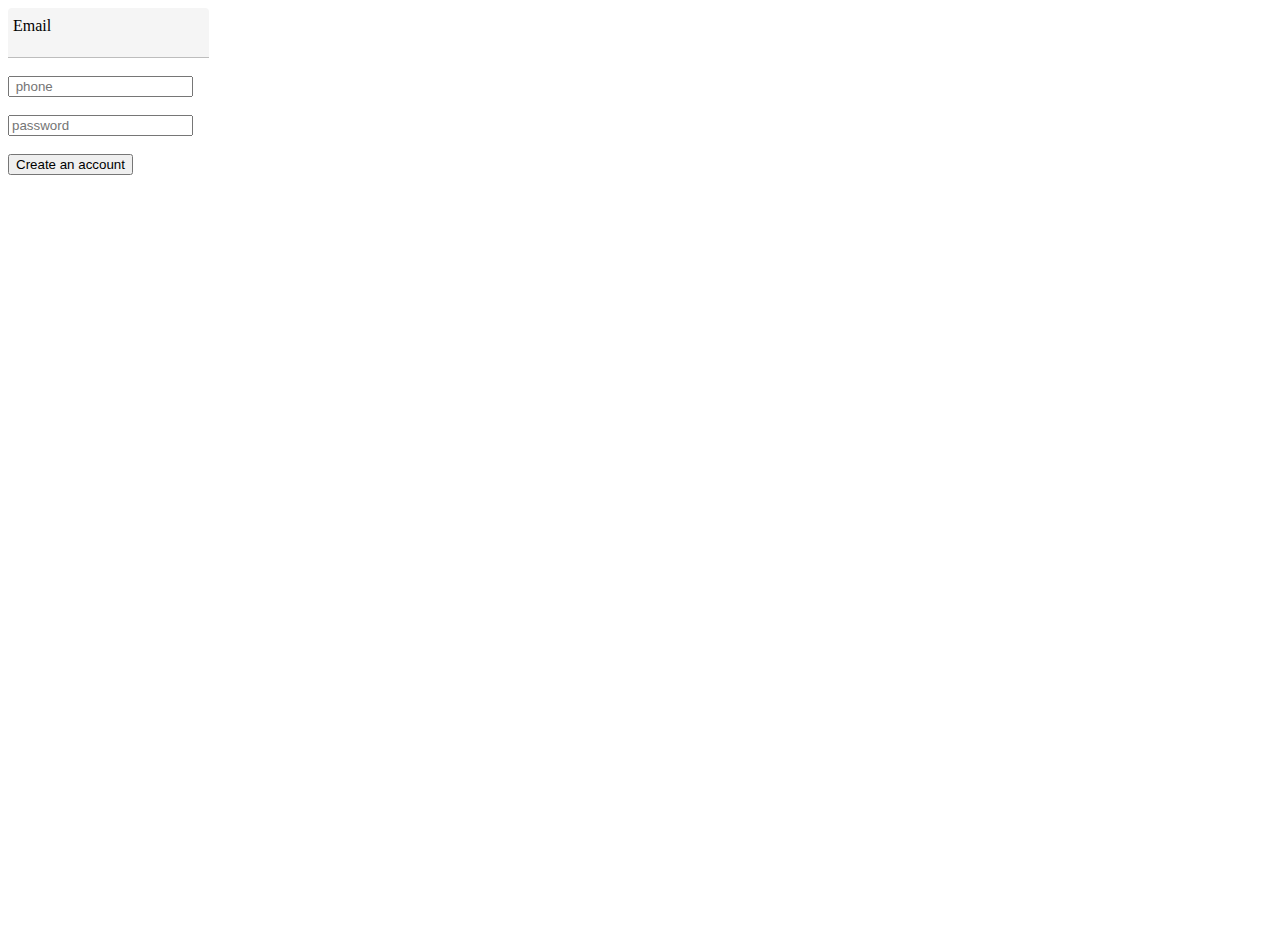
<file: men.html>
<!DOCTYPE html>
<html lang="en">
<head>
    <meta charset="UTF-8">
    <meta http-equiv="X-UA-Compatible" content="IE=edge">
    <meta name="viewport" content="width=device-width, initial-scale=1.0">
    <title>Document</title>
    <link rel="stylesheet" href="skript.css">

</head>
<body>

  <div class="text-field text-field_floating-3">
    <input class="text-field__input" type="email" id="email" name="email" placeholder="alexander@itchief.ru">
    <label class="text-field__label" for="email">Email</label>
  </div>

   

  <br>  <input type="text" placeholder=" phone"><br>

    <br><input type="text" placeholder="password"><br>

  <br> <input type="submit" value="Create an account" > <br>
  

    <!-- <div class="reg">
        <h4> Регистрация </h4>
    </div>
    <div class="info">
          <div class="name">
        
          </div>



<br><input type="text" placeholder="name"><br>






    </div> -->

</body>
</html>
</file>
<file: skript.css>
.text-field_floating-3 .text-field__input {
    border: none;
    border-bottom: 1px solid #bdbdbd;
    border-radius: 0;
    border-top-left-radius: 0.25rem;
    border-top-right-radius: 0.25rem;
   
    line-height: 1.25;
    padding: 1rem 0.75rem;
    background-color: #f5f5f5;
  }

  .text-field_floating-3 .text-field__input:focus {
    outline: 0;
    border-bottom: 1px solid #03a9f4;
    box-shadow: none;
    background-color: #eee;
  }

  .text-field_floating-3 .text-field__label {
    position: absolute;
    top: 0;
    left: 0;
    height: 100%;
    padding: 1rem .75rem;
    pointer-events: none;
    border: 1px solid transparent;
    transform-origin: 0 0;
    transition: color .15s ease-in-out, transform .15s ease-in-out;
  }

  .text-field_floating-3 .text-field__input::-moz-placeholder {
    color: transparent;
  }

  .text-field_floating-3 .text-field__input::placeholder {
    color: transparent;
  }

  .text-field_floating-3 .text-field__input:focus,
  .text-field_floating-3 .text-field__input:not(:placeholder-shown) {
    padding-top: 1.625rem;
    padding-bottom: .625rem;
    border-bottom: 1px solid #03a9f4;
  }
</file>
